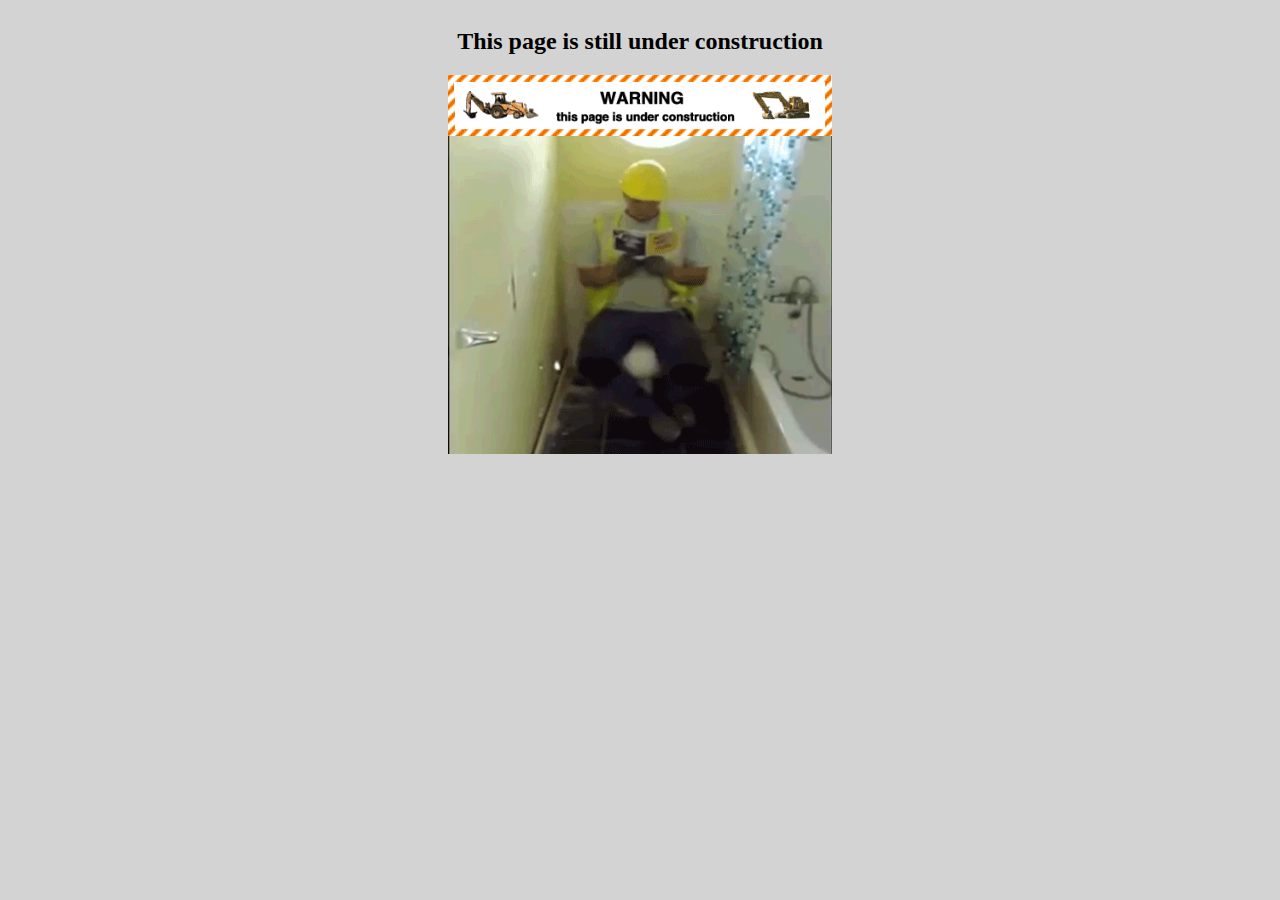
<file: under_construction.html>
<!DOCTYPE html>
<html lang="en">
<head>
    <meta charset="UTF-8">
    <meta name="viewport" content="width=device-width, initial-scale=1.0">
    <meta http-equiv="X-UA-Compatible" content="ie=edge">
    <title>Under construction</title>
    <style>
        body {
            background-color: lightgrey;
        }
        #construction {
            width: 30vw;
            margin: 0 auto;
            display: flex;
            flex-direction: column;
        }
        h2 {
            text-align: center;
        }
    
    
    
    
    </style>
</head>
<body>
    <div id="construction">
         <h2>This page is still under construction</h2>

         <img src="img/under-construction-animated-gif-1.gif" alt="constructiongif">
         <img src="img/underconstruciontoilet.gif" alt="manontoilet">

    </div>
</body>
</html>
</file>
